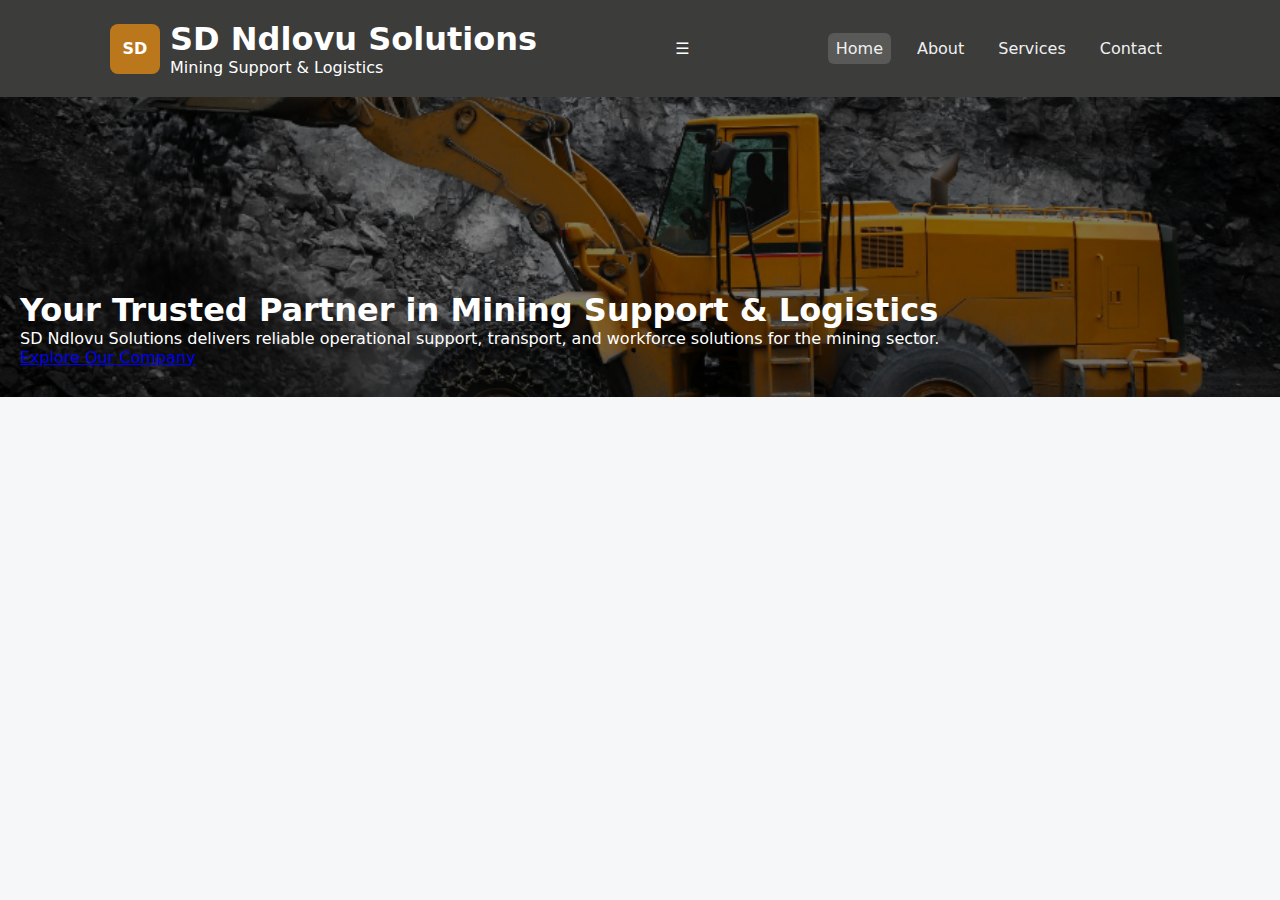
<file: index.html>
<!DOCTYPE html>
<html lang="en">
<head>
    <meta charset="UTF-8">
    <meta name="viewport" content="width=device-width, initial-scale=1.0">
    <title>SD Ndlovu Solutions (Pty) Ltd</title>
    <link rel="stylesheet" href="style.css">
</head>
<body>

<header class="site-header">
    <div class="container header-inner">

        <div class="brand">
            <div class="logo-mark">SD</div>
            <div class="brand-text">
                <h1>SD Ndlovu Solutions</h1>
                <p class="sm">Mining Support & Logistics</p>
            </div>
        </div>

        <!-- Mobile Menu Button -->
        <div class="hamburger" id="hamburger">☰</div>

        <nav class="main-nav" id="mobileMenu">
            <ul>
                <li><a class="active" href="index.html">Home</a></li>
                <li><a href="about.html">About</a></li>
                <li><a href="services.html">Services</a></li>
                <li><a href="contact.html">Contact</a></li>
            </ul>
        </nav>

    </div>
</header>


<section class="hero">
    <div class="hero-overlay"></div>
    <img src="background.jpg" class="hero-img">

    <div class="hero-content">
        <h2>Your Trusted Partner in Mining Support & Logistics</h2>
        <p class="lead">
            SD Ndlovu Solutions delivers reliable operational support, transport,
            and workforce solutions for the mining sector.
        </p>
        <a href="about.html" class="btn btn-primary">Explore Our Company</a>
    </div>
</section>


<script>
    const ham = document.getElementById('hamburger');
    const menu = document.getElementById('mobileMenu');

    ham.onclick = () => {
        menu.classList.toggle('show');
    };
</script>

</body>
</html>
</file>
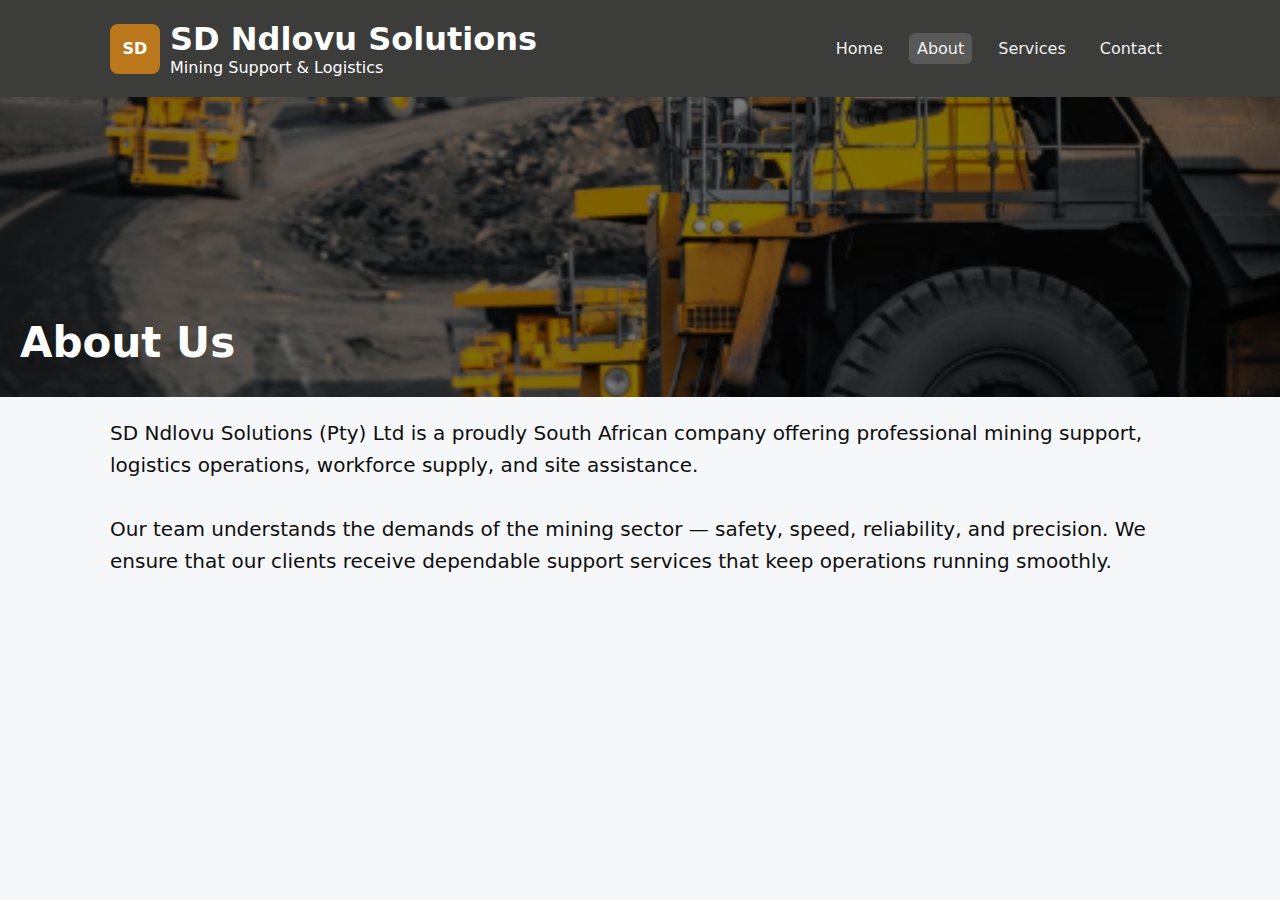
<file: about.html>
<!DOCTYPE html>
<html lang="en">
<head>
    <meta charset="UTF-8">
    <meta name="viewport" content="width=device-width, initial-scale=1.0">
    <title>About – SD Ndlovu Solutions</title>
    <link rel="stylesheet" href="style.css">
</head>
<body>

<header class="site-header">
    <div class="container header-inner">
        <div class="brand">
            <div class="logo-mark">SD</div>
            <div class="brand-text">
                <h1>SD Ndlovu Solutions</h1>
                <p class="sm">Mining Support & Logistics</p>
            </div>
        </div>

        <nav class="main-nav">
            <ul>
                <li><a href="index.html">Home</a></li>
                <li><a class="active" href="about.html">About</a></li>
                <li><a href="services.html">Services</a></li>
                <li><a href="contact.html">Contact</a></li>
            </ul>
        </nav>
    </div>
</header>

<section class="hero small-hero">
    <div class="hero-overlay"></div>
    <img src="about.jpg" class="hero-img">
    <div class="hero-content">
        <h2 style="font-size:42px; font-weight:700;">About Us</h2>
    </div>
</section>

<div class="container about-body">
    <p style="font-size:20px; line-height:1.6;">
        SD Ndlovu Solutions (Pty) Ltd is a proudly South African company offering professional mining support, 
        logistics operations, workforce supply, and site assistance.  
        <br><br>
        Our team understands the demands of the mining sector — safety, speed, reliability, and precision.  
        We ensure that our clients receive dependable support services that keep operations running smoothly.
    </p>
</div>

</body>
</html>
</file>
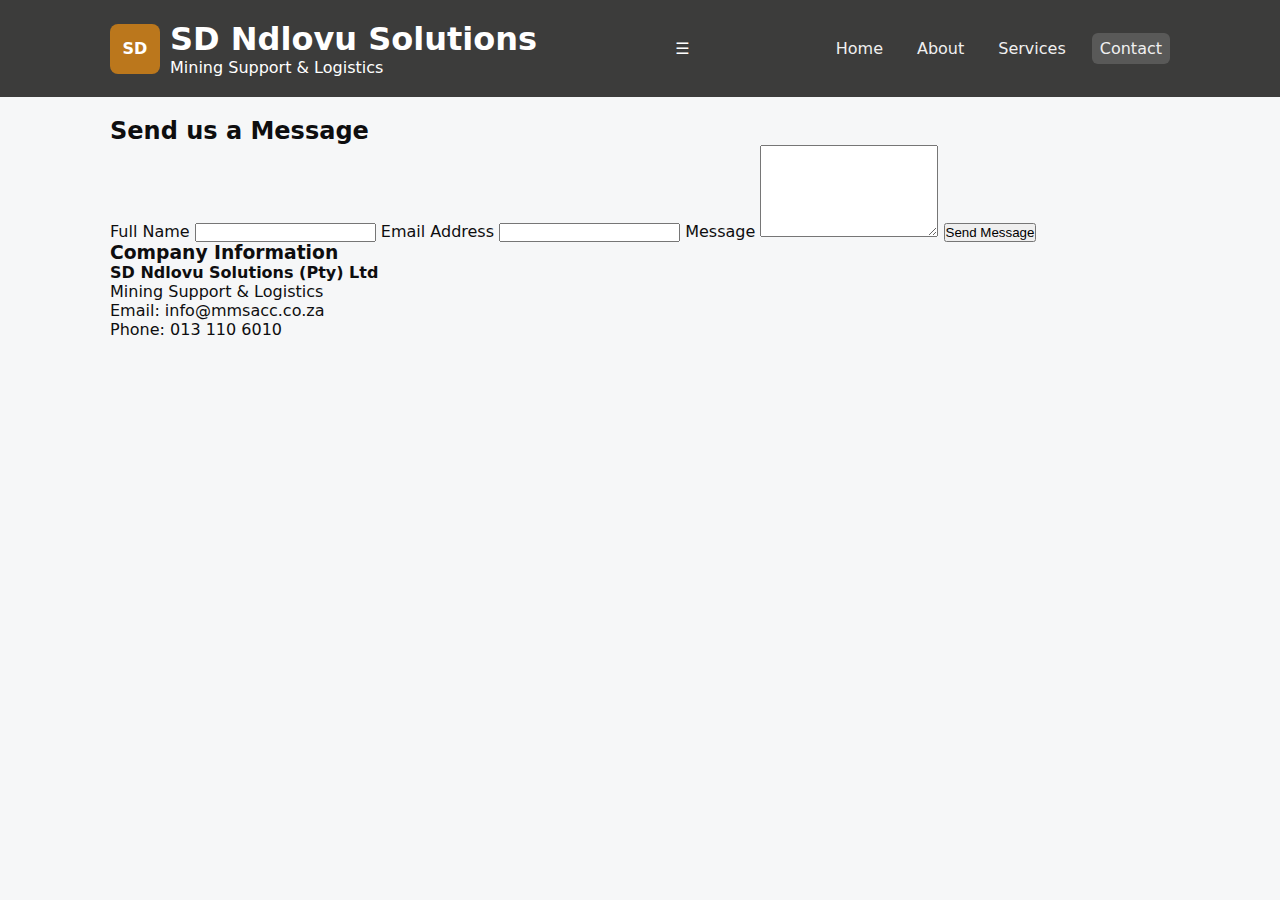
<file: contact.html>
<!DOCTYPE html>
<html lang="en">
<head>
    <meta charset="UTF-8">
    <meta name="viewport" content="width=device-width, initial-scale=1.0">
    <title>Contact – SD Ndlovu Solutions</title>
    <link rel="stylesheet" href="style.css">
</head>
<body>

<header class="site-header">
    <div class="container header-inner">

        <div class="brand">
            <div class="logo-mark">SD</div>
            <div class="brand-text">
                <h1>SD Ndlovu Solutions</h1>
                <p class="sm">Mining Support & Logistics</p>
            </div>
        </div>

        <!-- Mobile Menu Button -->
        <div class="hamburger" id="hamburger">☰</div>

        <nav class="main-nav" id="mobileMenu">
            <ul>
                <li><a href="index.html">Home</a></li>
                <li><a href="about.html">About</a></li>
                <li><a href="services.html">Services</a></li>
                <li><a class="active" href="contact.html">Contact</a></li>
            </ul>
        </nav>

    </div>
</header>


<div class="container contact-grid">

    <div class="contact-card">
        <h2>Send us a Message</h2>

        <form class="contact-form">
            <label>
                Full Name
                <input type="text" required>
            </label>

            <label>
                Email Address
                <input type="email" required>
            </label>

            <label>
                Message
                <textarea rows="6" required></textarea>
            </label>

            <button class="btn btn-primary" type="submit">Send Message</button>
        </form>
    </div>

    <div class="contact-info">
        <h3>Company Information</h3>
        <p><strong>SD Ndlovu Solutions (Pty) Ltd</strong></p>
        <p>Mining Support & Logistics</p>
        <p>Email: info@mmsacc.co.za</p>
        <p>Phone: 013 110 6010</p>
    </div>

</div>


<script>
    const ham = document.getElementById('hamburger');
    const menu = document.getElementById('mobileMenu');

    ham.onclick = () => {
        menu.classList.toggle('show');
    };
</script>

</body>
</html>
</file>
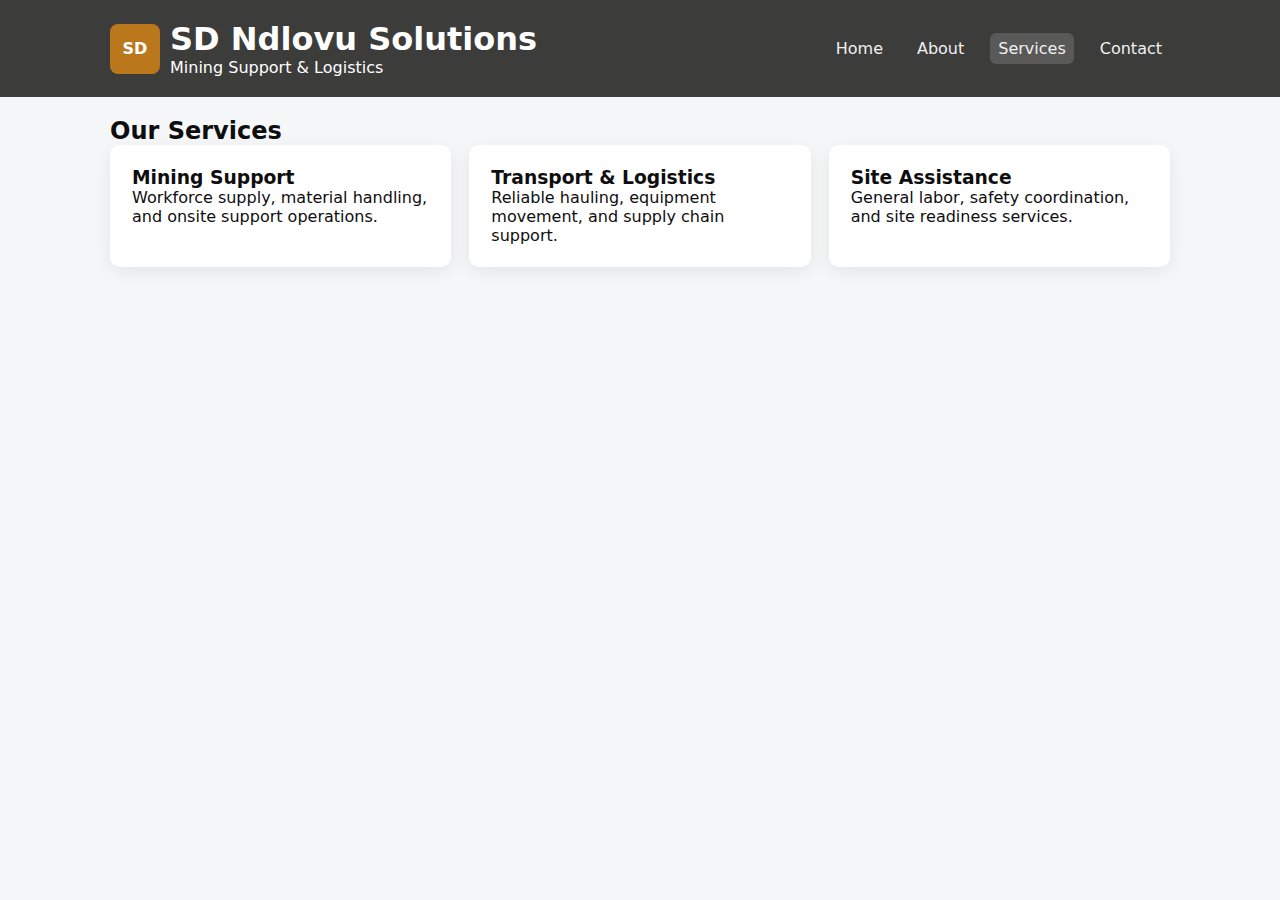
<file: services.html>
<!DOCTYPE html>
<html lang="en">
<head>
    <meta charset="UTF-8">
    <meta viewport="content=device-width, initial-scale=1.0">
    <title>Services – SD Ndlovu Solutions</title>
    <link rel="stylesheet" href="style.css">
</head>
<body>

<header class="site-header">
    <div class="container header-inner">
        <div class="brand">
            <div class="logo-mark">SD</div>
            <div class="brand-text">
                <h1>SD Ndlovu Solutions</h1>
                <p class="sm">Mining Support & Logistics</p>
            </div>
        </div>

        <nav class="main-nav">
            <ul>
                <li><a href="index.html">Home</a></li>
                <li><a href="about.html">About</a></li>
                <li><a class="active" href="services.html">Services</a></li>
                <li><a href="contact.html">Contact</a></li>
            </ul>
        </nav>
    </div>
</header>

<div class="container">
    <h2>Our Services</h2>

    <div class="service-grid">
        <div class="service-card">
            <h3>Mining Support</h3>
            <p>Workforce supply, material handling, and onsite support operations.</p>
        </div>

        <div class="service-card">
            <h3>Transport & Logistics</h3>
            <p>Reliable hauling, equipment movement, and supply chain support.</p>
        </div>

        <div class="service-card">
            <h3>Site Assistance</h3>
            <p>General labor, safety coordination, and site readiness services.</p>
        </div>
    </div>

</div>

</body>
</html>
</file>
<file: style.css>
/* ================================
   BASE THEME & RESET
================================ */
:root {
  --yellow: #BB771C;
  --charcoal: #343433;
  --bg: #F6F7F8;
  --text: #0E0E0F;
  font-family: Inter, system-ui;
}

* {
  margin: 0;
  padding: 0;
  box-sizing: border-box;
}

body {
  background: var(--bg);
  color: var(--text);
}

/* Container */
.container {
  max-width: 1100px;
  margin: auto;
  padding: 20px;
}

/* ================================
   HEADER
================================ */
.site-header {
  background: rgba(52,52,51,0.96);
  color: white;
  position: sticky;
  top: 0;
  z-index: 100;
}

.header-inner {
  display: flex;
  align-items: center;
  justify-content: space-between;
}

.brand {
  display: flex;
  align-items: center;
  gap: 10px;
}

.logo-mark {
  width: 50px;
  height: 50px;
  background: var(--yellow);
  border-radius: 8px;
  display: flex;
  justify-content: center;
  align-items: center;
  font-weight: 700;
}

/* NAVIGATION */
.main-nav ul {
  list-style: none;
  display: flex;
  gap: 18px;
}

.main-nav a {
  color: #f0f0f0;
  text-decoration: none;
  padding: 6px 8px;
  border-radius: 6px;
}

.main-nav a.active,
.main-nav a:hover {
  background: rgba(255,255,255,0.15);
}

/* ================================
   HERO
================================ */
.hero {
  position: relative;
  height: 300px;
  overflow: hidden;
}

.hero-img {
  width: 100%;
  height: 100%;
  object-fit: cover;
}

.hero-overlay {
  position: absolute;
  inset: 0;
  background: rgba(0,0,0,0.5);
}

.hero-content {
  position: absolute;
  left: 20px;
  bottom: 30px;
  color: white;
}

.hero h2 {
  font-size: 32px;
  font-weight: 700;
}

/* ================================
   SERVICES
================================ */
.service-grid {
  display: grid;
  grid-template-columns: repeat(3, 1fr);
  gap: 18px;
}

.service-card {
  background: #fff;
  padding: 22px;
  border-radius: 10px;
  box-shadow: 0 5px 20px rgba(0,0,0,0.08);
}

/* ================================
   RESPONSIVE FIXES — MOBILE
================================ */
@media (max-width: 900px) {

  /* NAV hidden for now (simple) */
  .main-nav ul {
    display: none;
  }

  .hero {
    height: 220px;
  }

  .hero h2 {
    font-size: 26px;
  }

  .container {
    padding: 16px;
  }

  /* Services go single column */
  .service-grid {
    grid-template-columns: 1fr;
  }

  .service-card {
    padding: 18px;
  }
}

@media (max-width: 500px) {

  .brand-text h1 {
    font-size: 16px;
  }

  .logo-mark {
    width: 44px;
    height: 44px;
  }

  .hero {
    height: 200px;
  }

  .hero h2 {
    font-size: 24px;
  }
}
</file>
